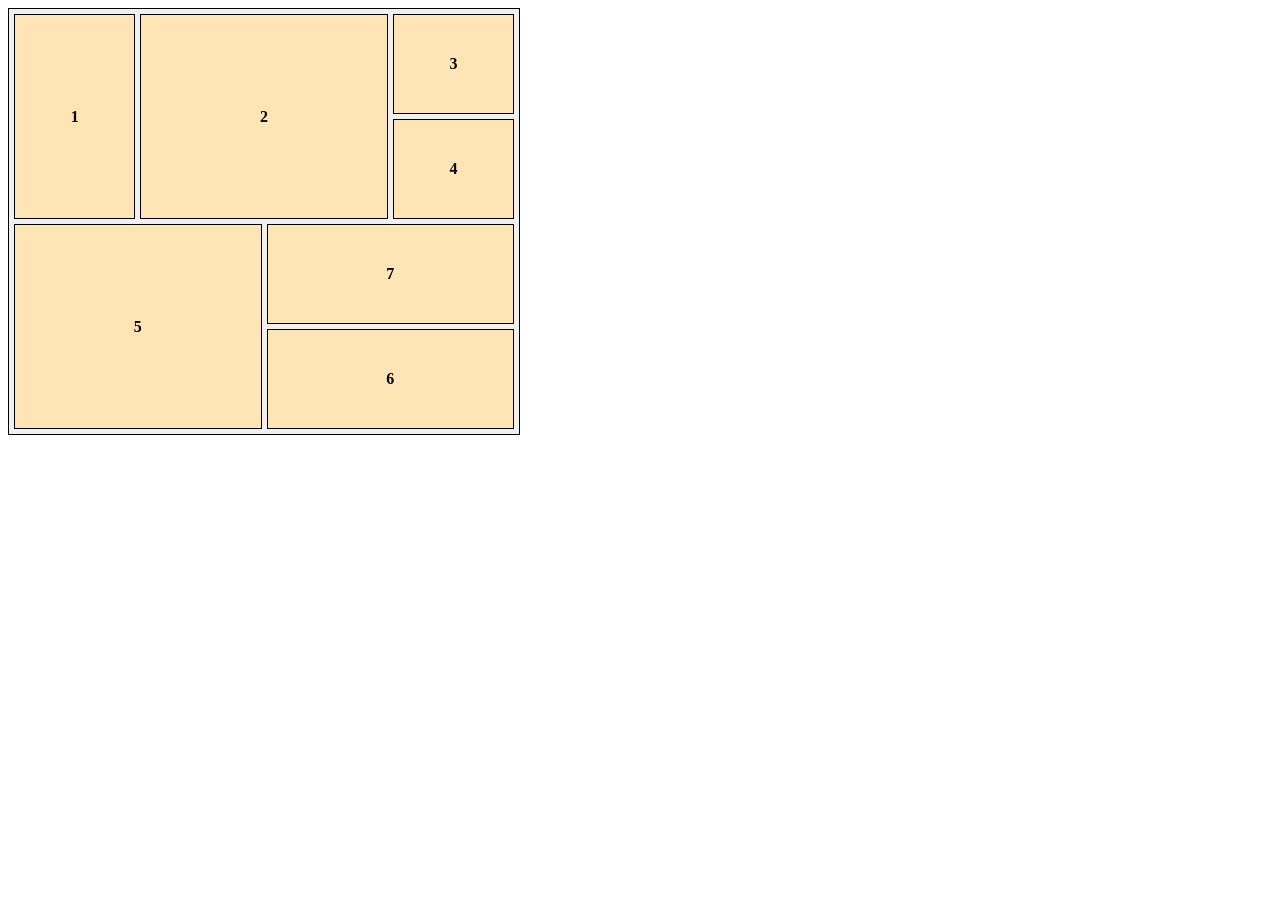
<file: src/main/resources/static/gridlayout.html>
<!DOCTYPE html>
<html lang="es">
<head>
    <meta charset="UTF-8">
    <title>Title</title>
    <meta name="viewport" content="width=device-width, initial-scale=1">
    <style>
        /**
        .contenedor-basico{
            display: grid;
            grid-template-columns: 200px 200px 200px;
            gap: 10px;
            border: 1px solid black;
            padding: 10px;
            background-color: lightgray;
            margin-bottom: 30px;
        }

        .caja-basica{
            height: 100px;
            background-color: cadetblue;
            border: 2px solid blue;
            display: flex;
            justify-content: center;
            align-items: center;
            font-weight: bold;
        }

         Se aplica solo cuando el ancho de la pantalla mide 768px o menos

        @media (max-width: 768px) {
            .contenedor-basico {
                grid-template-columns: 100px 100px;
            }

            body {
                background-color: grey;
            }
        }


        Este se aplica solo cuando la pantalla mide 768px o mas

        @media (min-width: 768px) {
            body {
                background-color: black;
            }
        }

        @media(width >= 768px){

        }

        @media(435px < width < 768px) {

        }*/

        @media (425px < width < 768px){

        }

        .parent{
            display: grid;
            grid-template-columns: repeat(4, 1fr);
            grid-template-rows: repeat(4, 100px);
            gap: 5px;
            max-width: 500px;
            border: 1px solid black;
            padding: 5px;
            background-color: #f0f0f0;
        }

        .parent div {
            border: 1px solid black;
            background-color: #ffe4b5;
            display: flex;
            justify-content: center;
            align-items: center;
            font-weight: bold;
        }

        .div1{
            /*fila inicio, columna inicio, fila fin, columna fin*/
            grid-area: 1 / 1 / 3 / 2;
        }

        .div2 {
            grid-area: 1 / 2 / 3 / 4;
        }

        .div3 {
            grid-area: 1 / 4 / 2 / 5;
        }

        .div4 {
            grid-area: 2 / 4 / 3 / 5;
        }

        .div5 {
            grid-area: 3 / 1 / 5 / 3;
        }

        .div6 {
            grid-area: 4 / 3 / 5 / 5;
        }

        .div7 {
            grid-area: 3 / 3 / 4 / 5;
        }
    </style>
</head>
<body>
<!--
<div class="contenedor-basico">

    <div class="caja-basica">1</div>
    <div class="caja-basica">2</div>
    <div class="caja-basica">3</div>
    <div class="caja-basica">4</div>
    <div class="caja-basica">5</div>
    <div class="caja-basica">6</div>

</div>
-->
<div class="parent">

    <div class="div1">1</div>
    <div class="div2">2</div>
    <div class="div3">3</div>
    <div class="div4">4</div>
    <div class="div5">5</div>
    <div class="div6">6</div>
    <div class="div7">7</div>

</div>

</body>
</html>
</file>
